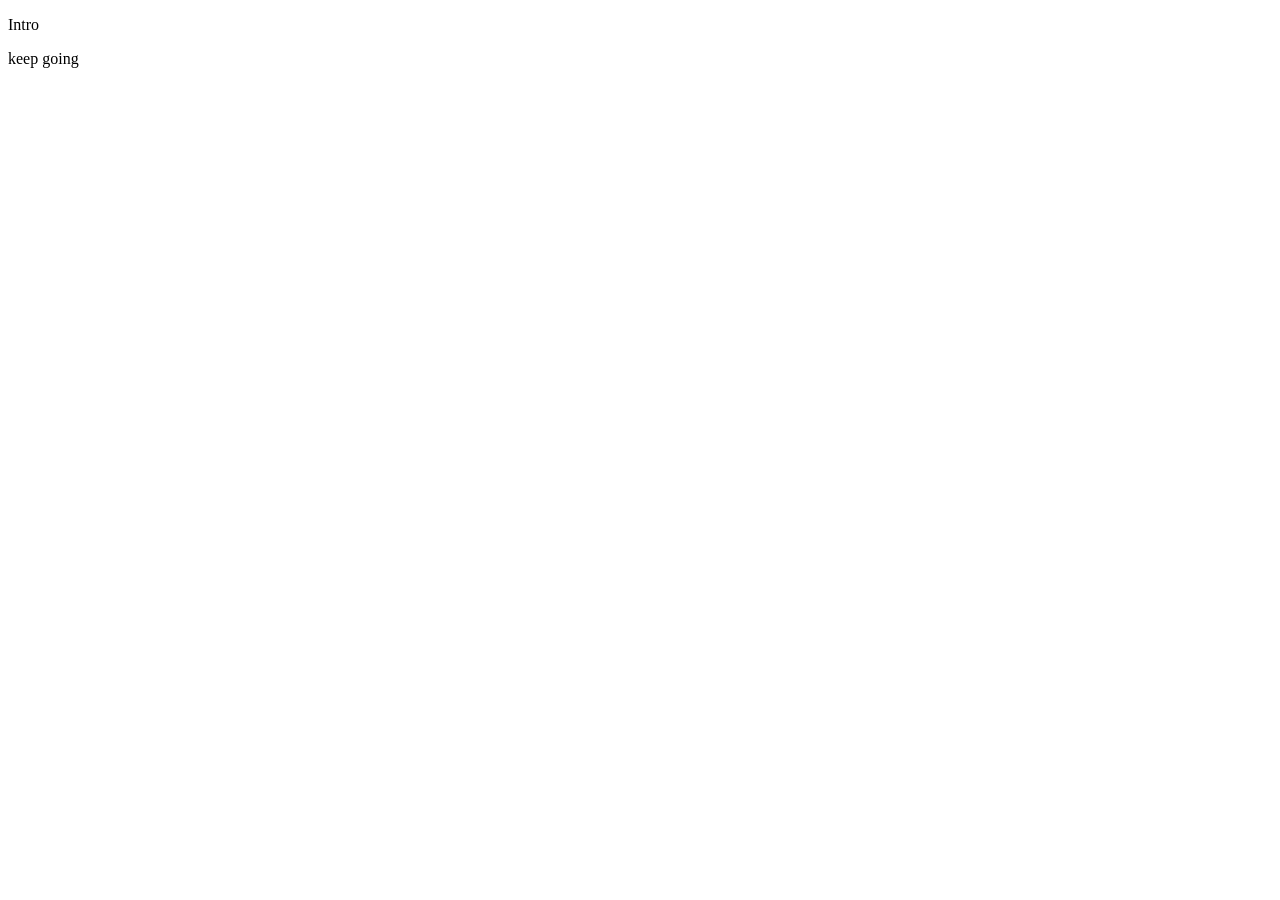
<file: index.html>
<!DOCTYPE html>
<html lang="en">
<head>
    <meta charset="UTF-8">
    <meta http-equiv="X-UA-Compatible" content="IE=edge">
    <meta name="viewport" content="width=device-width, initial-scale=1.0">
    <title>Document</title>
</head>
<body>
    <p id="intro" >Intro</p>
    <p id="keepgoing" >keep going</p>

    <a id="write" href="write.html">Write</a>
    <a id="read" href="read.html">Read</a>

    <script src="https://ajax.googleapis.com/ajax/libs/jquery/3.4.1/jquery.min.js"></script>
    <script src="mains.js"></script>
</body>
</html>
</file>
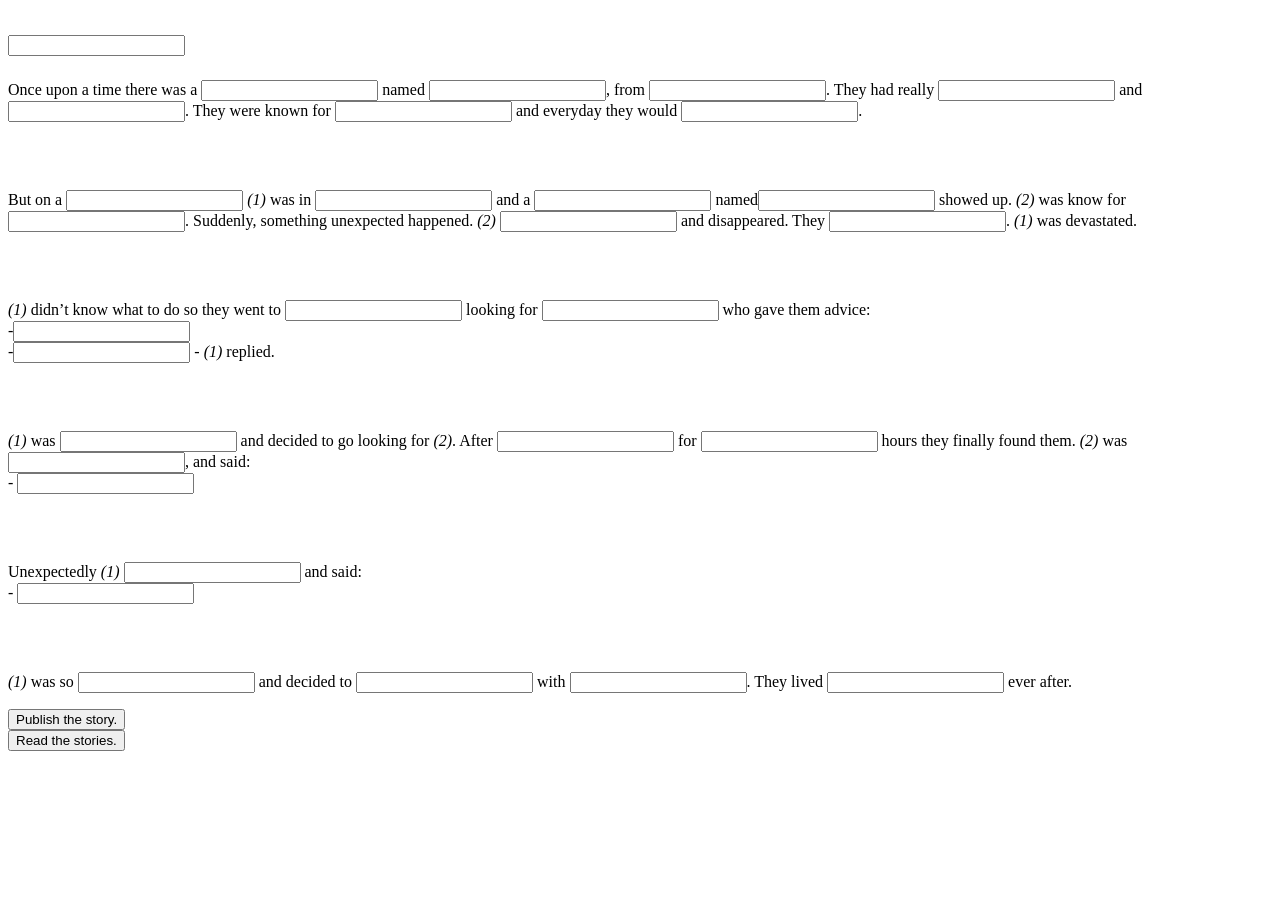
<file: write.html>
<!DOCTYPE html>
<html lang="en">
<head>
    <meta charset="UTF-8">
    <meta http-equiv="X-UA-Compatible" content="IE=edge">
    <meta name="viewport" content="width=device-width, initial-scale=1.0">
    <title>Document</title>
</head>
<body>
    <h1><input type="text" id="ftitle" name="ftitle"></h1>
    <p> Once upon a time there was a <input type="text" id="search" class="form-control"> named <input type="text" id="firstname" name="firstname">, from <input type="text" id="search25" class="form-control">. They had really <input type="text" id="search2" class="form-control"> and <input type="text" id="search3" class="form-control">. 
    They were known for <input type="text" id="search4" class="form-control"> and everyday they would <input type="text" id="search5" class="form-control">. </p> <br><br>

    <p> But on a <input type="text" id="search6" class="form-control"> <em id="fn">(1)</em> was in <input type="text" id="search7" class="form-control"> and a <input type="text" id="search27" class="form-control"> named<input type="text" id="secondname" name="secondname"> showed up. <i>(2)</i> was know for <input type="text" id="search8" class="form-control">.
    Suddenly, something unexpected happened. <i>(2)</i> <input type="text" id="search9" class="form-control"> and disappeared. They <input type="text" id="search10" class="form-control">. <em id="fn">(1)</em> was devastated. </p> <br><br>

    <p><em id="fn">(1)</em> didn’t know what to do so they went to <input type="text" id="search11" class="form-control"> looking for <input type="text" id="search12" class="form-control"> who gave them advice: <br>
    -<input type="text" id="search13" class="form-control"> <br>
    -<input type="text" id="search14" class="form-control"> - <em id="fn">(1)</em> replied.</p> <br><br>

    <p><em id="fn">(1)</em> was <input type="text" id="search15" class="form-control"> and decided to go looking for <i>(2)</i>. After <input type="text" id="search16" class="form-control"> for <input type="text" id="search17" class="form-control"> hours they finally found them.
        <i>(2)</i> was <input type="text" id="search18" class="form-control">, and said: <br>
    - <input type="text" id="search19" class="form-control"> </p> <br><br>

    <p>Unexpectedly <em id="fn">(1)</em> <input type="text" id="search20" class="form-control"> and said: <br>
    - <input type="text" id="search21" class="form-control"></p> <br><br>
    
    <p><em id="fn">(1)</em> was so <input type="text" id="search22" class="form-control"> and decided to <input type="text" id="search23" class="form-control"> with <input type="text" id="search24" class="form-control">.
    They lived <input type="text" id="search26" class="form-control"> ever after.</p>
   

    <section id="entry">
        <button>Publish the story.</button>
    </section>

    <section id="change">
        <button onclick=" window.location.href= 'read.html'">Read the stories.</button>
    </section>
    
    <script src="https://ajax.googleapis.com/ajax/libs/jquery/3.4.1/jquery.min.js"></script>
    <script src="mainw.js"></script>
</body>
</html>

<em></em>
</file>
